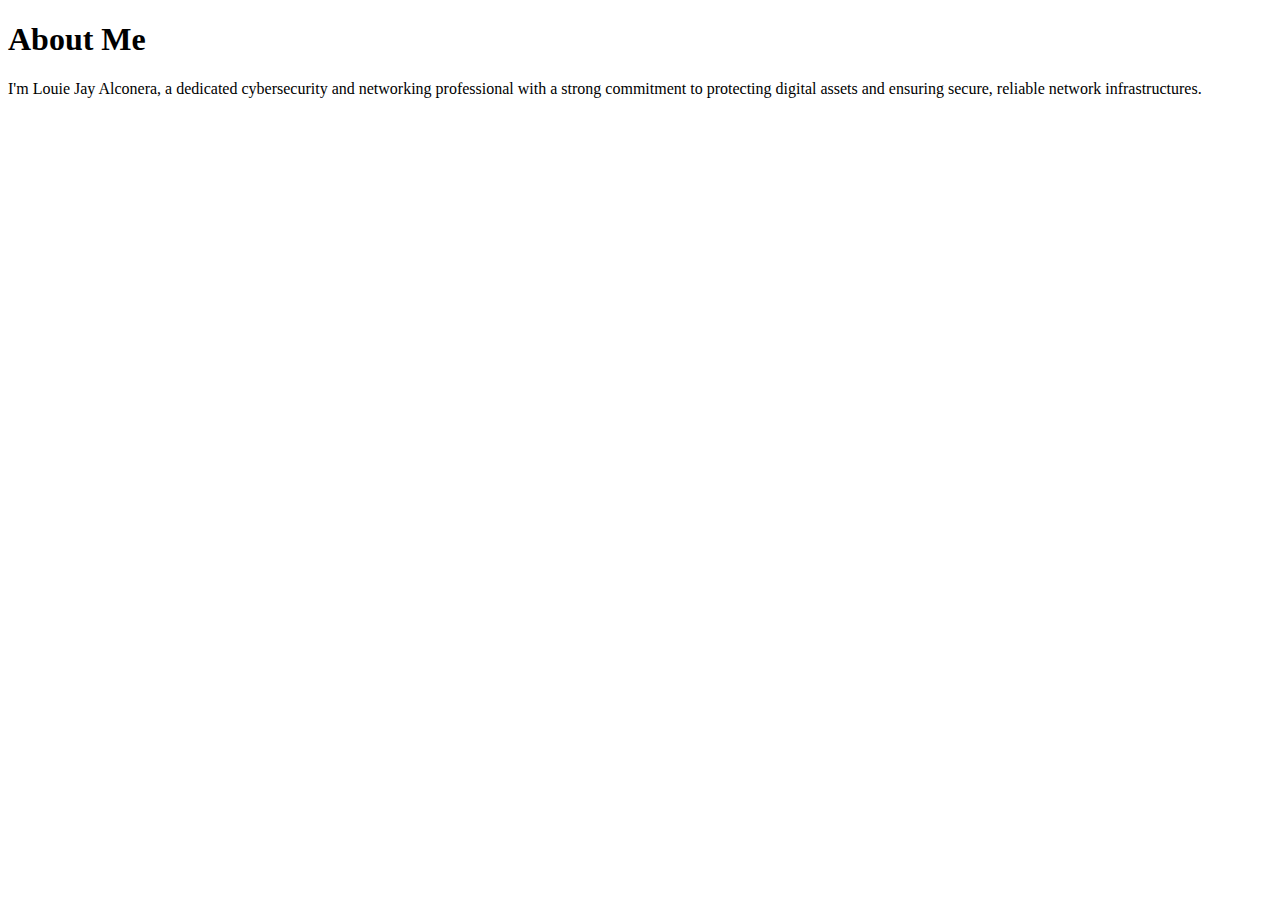
<file: aboutme.html>
<!DOCTYPE html>
<html lang="en">
<head>
    <meta charset="UTF-8">
    <meta name="viewport" content="width=device-width, initial-scale=1.0">
    <title>About Me</title>
</head>
<body>
    <h1>About Me</h1>
    <p>I'm Louie Jay Alconera, a dedicated cybersecurity and networking professional with a strong commitment to protecting digital assets and ensuring secure, reliable network infrastructures.</p>
</body>
</html>
</file>
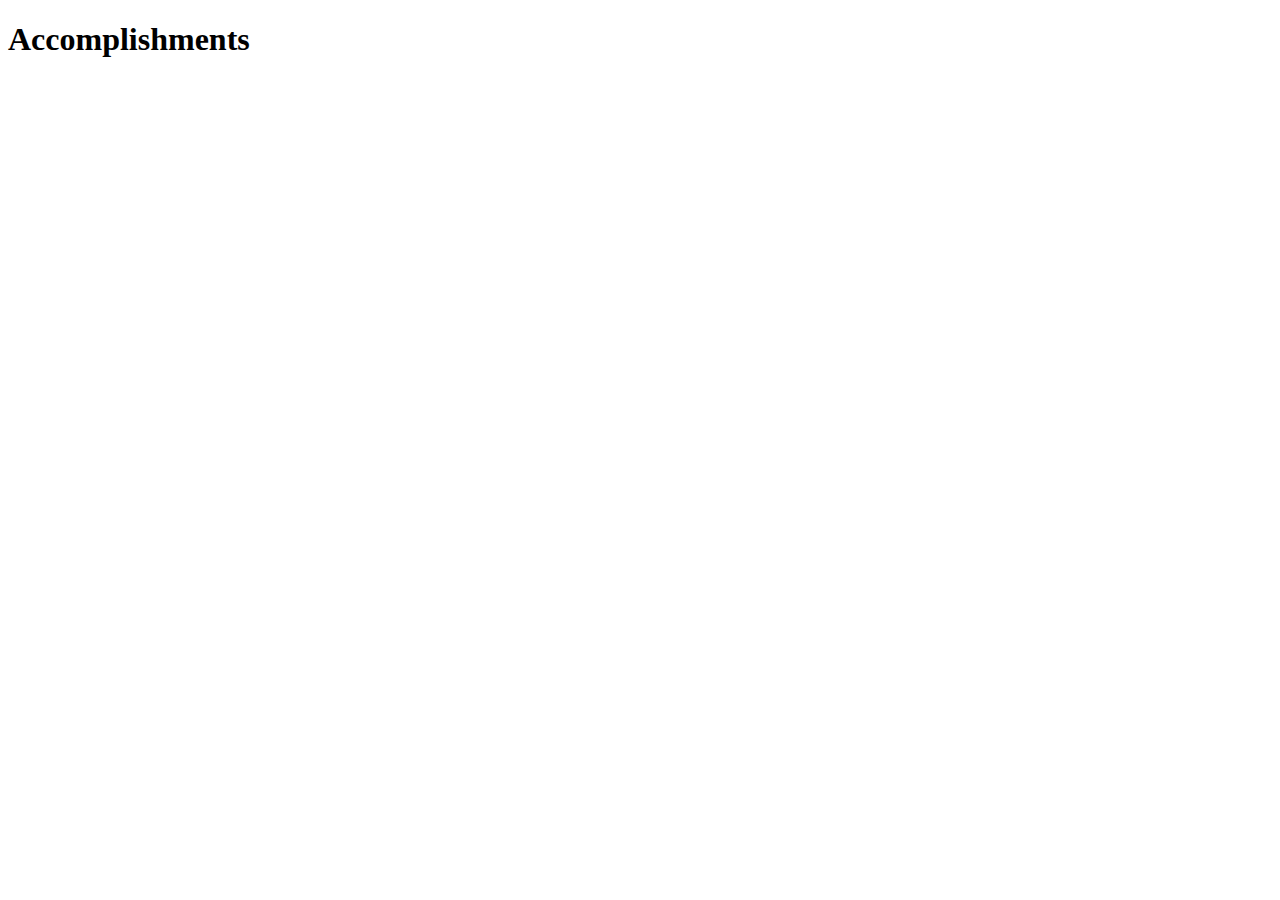
<file: accomplishments.html>
<!DOCTYPE html>
<html lang="en">
<head>
    <meta charset="UTF-8">
    <meta name="viewport" content="width=device-width, initial-scale=1.0">
    <title>Accomplishments</title>
</head>
<body>
    <h1>Accomplishments</h1>
    <p></p>
</body>
</html>
</file>
